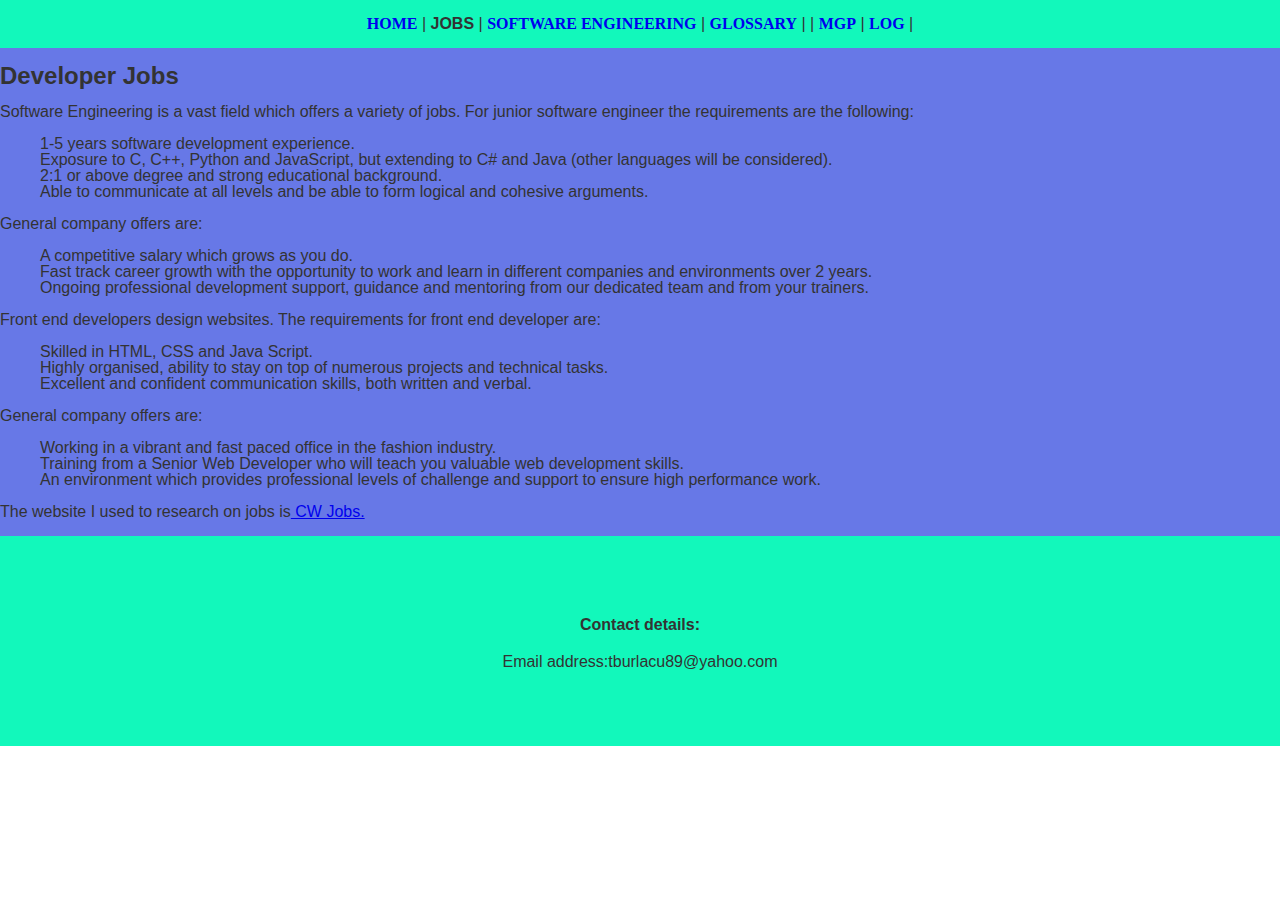
<file: Developer Jobs.html>
<!DOCTYPE html>
<html>
 <head>
   <meta charset="utf-8">
   <meta name="viewports" content="width=device-width, initial-scale=1">
   <title>Developer Jobs</title> 
   <link rel= "stylesheet" href="main.css">
  </head>
  <body>
    <header> <nav class="nav">
        <a href="index.html"><b>HOME</b></a> | <b>JOBS</b> |  <a href="Software Engineering.html"><b>SOFTWARE ENGINEERING</b></a>
       | <a href="Glossary.html"><b>GLOSSARY</b></a> |
      | <a href="MGP.html"><b>MGP</b></a> 
       | <a href="LOG.html"><b>LOG</b></a>  |
    </nav>
  </header>
  <main class="main">
    <article class="dev_jobs">
  <h2>Developer Jobs</h2>
    <p>Software Engineering is a vast field which offers a variety of jobs. For junior software engineer the requirements are the following: </p>
    <ul class="list">
      <li>1-5 years software development experience.</li>
      <li>Exposure to C, C++, Python and JavaScript, but extending to C# and Java (other languages will be considered).</li>
      <li>2:1 or above degree and strong educational background.</li>
      <li>Able to communicate at all levels and be able to form logical and cohesive arguments.</li>
    </ul>
    <p>General company offers are:</p>
    <ul>
      <li>A competitive salary which grows as you do.</li>
      <li>Fast track career growth with the opportunity to work and learn in different companies and environments over 2 years.</li>
      <li>Ongoing professional development support, guidance and mentoring from our dedicated team and from your trainers.</li>
    </ul>
    <p>Front end developers design websites. The requirements for front end developer are:</p>
    <ul>
      <li>Skilled in HTML, CSS and Java Script.</li>
      <li>Highly organised, ability to stay on top of numerous projects and technical tasks.</li>
      <li>Excellent and confident communication skills, both written and verbal.</li>
      </ul>
      <p>General company offers are:</p>
      <ul>
        <li>Working in a vibrant and fast paced office in the fashion industry.</li>
        <li>Training from a Senior Web Developer who will teach you valuable web development skills.</li>
        <li>An environment which provides professional levels of challenge and support to ensure high performance work.</li>
      </ul>
      <p>The website I used to research on jobs is<a href="https://www.cwjobs.co.uk/"> CW Jobs.</a></p>
  </article>
  </main>
    <footer class="footer">
      <p><h4>Contact details:</h4>
        <p>Email address:tburlacu89@yahoo.com</p></p>
    </footer>
  </body>
</html>
</file>
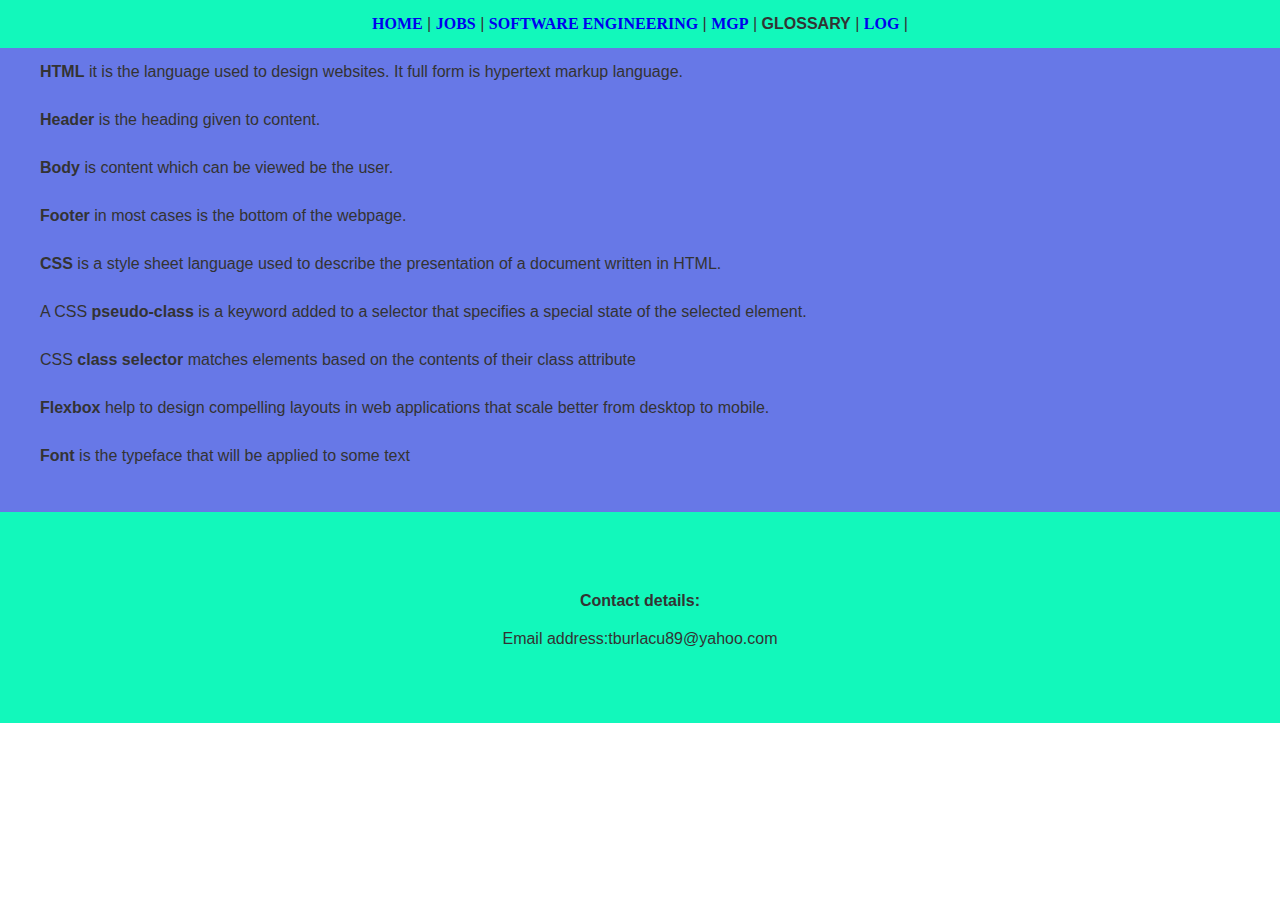
<file: Glossary.html>
<!DOCTYPE html>
<html>
 <head>
   <meta charset="utf-8">
   <meta name="viewports" content="width=device-width, initial-scale=1">
   <link rel= "stylesheet" href="main.css">
   <title>GLOSSARY</title>
  </head>
  <body>
    <header>
      <nav class="nav">
          <center> <a href="index.html"><b>HOME</b></a> |  <a href="Developer Jobs.html"><b>JOBS</b></a> | <a href="Software Engineering.html"><b>SOFTWARE ENGINEERING</b></a>
          |  <a href="MGP.html"><b>MGP</b></a>  | <b>GLOSSARY</b> | <a href="LOG.html"><b>LOG</b></a>  | </center>
       </nav>
      </header>
      <main class="main">
        <ul class="list">
          <li><b>HTML</b> it is the language used to design websites. It full form is hypertext markup language.</li><br>
        </br>
        <li><b>Header</b> is the heading given to content.</li><br>
      </br>
          <li><b>Body</b> is content which can be viewed be the user.</li><br>
        </br>
          <li><b>Footer</b> in most cases is the bottom of the webpage.</li><br>
        </br>
          <li><b>CSS</b> is a style sheet language used to describe the presentation of a document written in HTML.</li><br>
        </br>
          <li>A CSS <b>pseudo-class</b> is a keyword added to a selector that specifies a special state of the selected element.</li><br>
        </br>
          <li>CSS <b>class selector</b> matches elements based on the contents of their class attribute<li><br>
          </br>
          <li><b>Flexbox</b> help to design compelling layouts in web applications that scale better from desktop to mobile.</li><br>
        </br>
          <li><b>Font</b> is the typeface that will be applied to some text</li><br>
        </br>
        </ul>
  </main>
    <footer class="footer">
      <p><h4>Contact details:</h4>
        <p>Email address:tburlacu89@yahoo.com</p></p>
    </footer>
  </body>
</html>
</file>
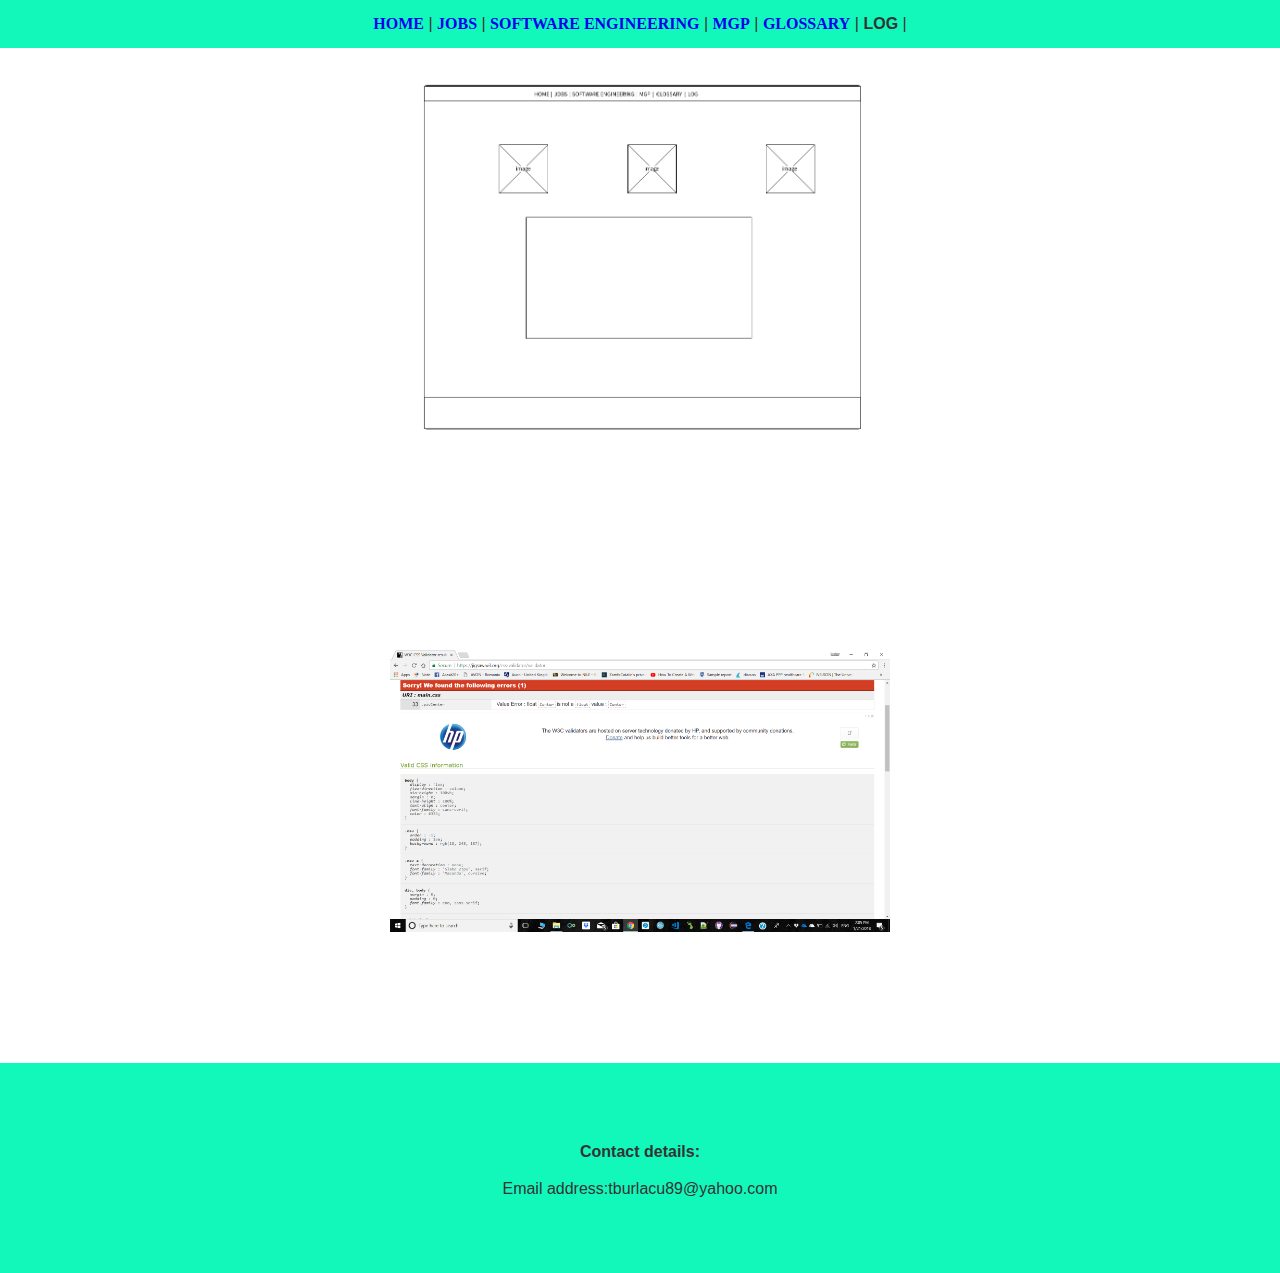
<file: LOG.html>
<!DOCTYPE html>
<html>
 <head>
   <meta charset="utf-8">
   <meta name="viewports" content="width=device-width, initial-scale=1">
   <link rel= "stylesheet" href="main.css">
   <title>LOG</title>
  </head>
  <body>
    <header>
      <nav class="nav">
          <div><a href="index.html"><b>HOME</b></a> |  <a href="Developer Jobs.html"><b>JOBS</b></a> 
          | <a href="Software Engineering.html"><b>SOFTWARE ENGINEERING</b></a> | 
        <a href="MGP.html"><b>MGP</b></a> | <a href="Glossary.html"><b>GLOSSARY</b></a>
         | <b>LOG</b> | </div> </nav>
        </header>
        <main>
            <img src="images/wireframe.png" alt="wireframe" class= "img4">
            <img src="images/errors.png" alt="errors" class= "img5">
  </main>
    <footer class="footer">
      <p><h4>Contact details:</h4>
        <p>Email address:tburlacu89@yahoo.com</p></p>
    </footer>
  </body>
</html>
</file>
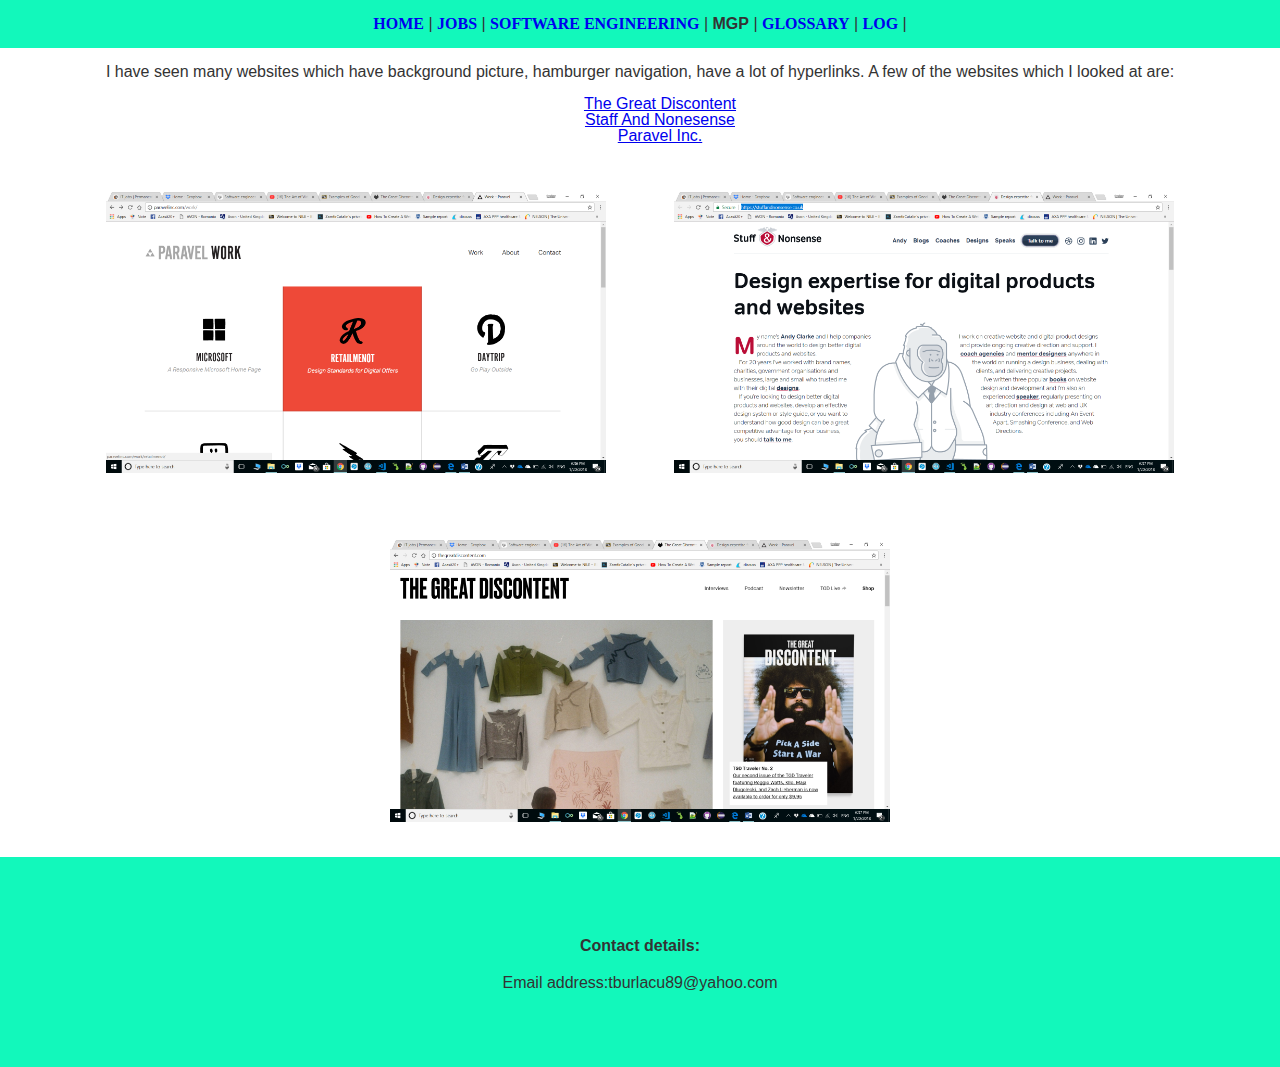
<file: MGP.html>
<!DOCTYPE html>
<html>
 <head>
   <meta charset="utf-8">
   <meta name="viewports" content="width=device-width, initial-scale=1">
   <link rel= "stylesheet" href="main.css">
   <title>Models Of Good Practice</title>
  </head>
  <body>
    <header>
      <nav class="nav">
          <center> <a href="index.html"><b>HOME</b></a> | <a href="Developer Jobs.html"><b>JOBS</b></a> |  <a href="Software Engineering.html"><b>SOFTWARE ENGINEERING</b></a>
          | <b>MGP</b> |
          <a href="Glossary.html"><b>GLOSSARY</b></a> | <a href="LOG.html"><b>LOG</b></a>  |</center>
       </nav>
      </header>
      <main class-"main">
        <p>I have seen many websites which have background picture, hamburger navigation, have a lot of hyperlinks. A few of the websites which I looked at are:</p>
        <ul>
          <li><a href="http://thegreatdiscontent.com/">The Great Discontent</a></li>
          <li><a href="https://stuffandnonsense.co.uk/"> Staff And Nonesense</a></li>
          <li><a href="http://paravelinc.com/work/"> Paravel Inc.</a></li>
        </ul>
        <div class="images">
        <img src="images/Paravel.png" alt="Paravel" class="img1">
        <img src="images/Nonesense.png" alt="Nonesense" class="img2">
        <img src="images/Discontent.png" alt="Discotent" class="img3">
      </div>
  </main>
    <footer class="footer">
      <p><h4>Contact details:</h4>
        <p>Email address:tburlacu89@yahoo.com</p></p>
    </footer>
  </body>
</html>
</file>
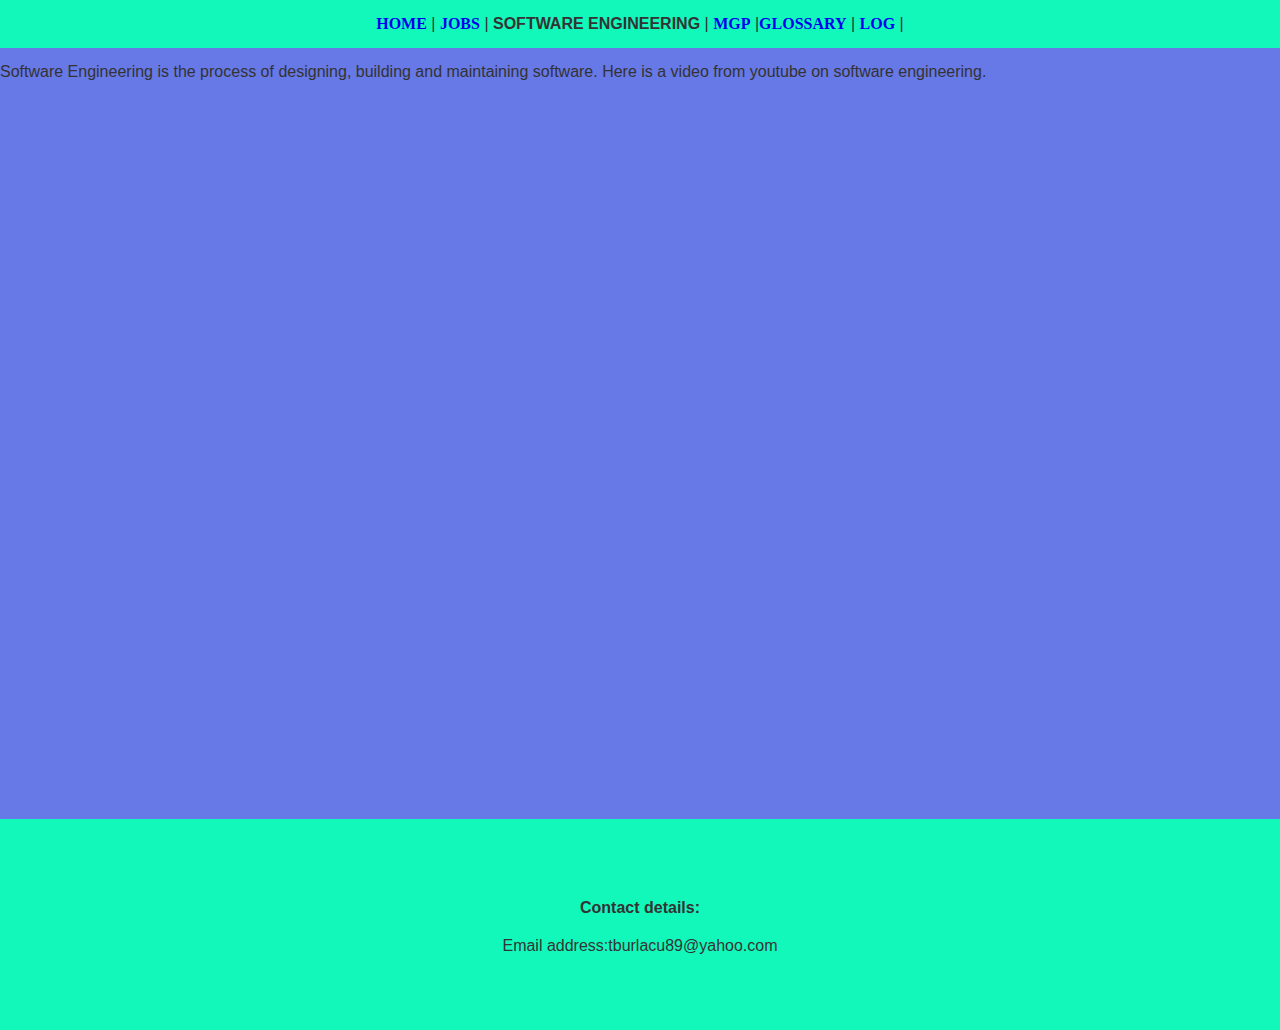
<file: Software Engineering.html>
<!DOCTYPE html>
<html>
 <head>
   <meta charset="utf-8">
   <meta name="viewports" content="width=device-width, initial-scale=1">
   <link rel= "stylesheet" href="main.css">
   <title>Software Engineering</title>
    </head>
  <body>
    <header>
      <nav class="nav">
        <center> <a href="index.html"><b>HOME</b></a> |  <a href="Developer Jobs.html"><b>JOBS</b></a> | <b>SOFTWARE ENGINEERING</b>
        | <a href="MGP.html"><b>MGP</b></a> |<a href="Glossary.html"><b>GLOSSARY</b></a> | <a href="LOG.html"><b>LOG</b></a>  | </center>
     </nav>
    </header>
    <main class="main">
      <p class ="software">Software Engineering is the process of designing, building and maintaining software. Here is a video from youtube on software engineering.</p>
      <iframe width="1080" height="720" src="https://www.youtube.com/embed/QdVFvsCWXrA" frameborder="0" allow="autoplay; encrypted-media" allowfullscreen></iframe>
  </main>
    <footer class="footer">
      <p><h4>Contact details:</h4>
        <p>Email address:tburlacu89@yahoo.com</p></p>
    </footer>
  </body>
</html>
</file>
<file: main.css>
body{
    display: flex ;
    flex-direction: column ;
    min-height: 100vh;
    margin: 0;
    line-height: 100%;
    text-align: center;
    font-family: sans-serif;
    color: #333;
}
.nav{
  order: -1;
  padding: 1em;
  background: rgb(18, 248,187);

}
.nav a{
  text-decoration: none ;
  font-family: 'Slabo 27px', serif;
  font-family: 'Macondo', cursive;

}
div, body{
  margin: 0;
  padding: 0;
  font-family: exo, sans-serif;
  
}
.picLeft{
  float: left ;
}
.picCenter{
    float: Center ;
}
.picRight{
      float: right ;
}
.collegue {
  display: flex;
  flex-direction: column;
  align-items: center;
  flex: 1 1 200px;
}
.collegues-container {
  display: flex;
  justify-content: center;
}
.collegues {
  display: flex;
  justify-content: space-between;
  flex-wrap: wrap;
}
.center{
  display: block;
    margin: 0 auto; 
    width: 800px;
}
.main{
  background-color:rgb(103, 120, 231) 
}
.video-section{
  background-color: rgb(103, 120, 231)
}
/*------footer-----*/
footer{
  width: 100%;
  background-color:rgb(18, 248, 187);
  padding: 60px 0px;
}
ul{
list-style: none;
}
.dev_jobs{
  text-align: left;
}
.dev-jobs p{
  font-weight:500 ;
}
.software{
  text-align: left;
  font-weight: 500;
}
.img1{
  width: 500px;
  text-align: left;
  margin: 2em;
}
.img2{
  width: 500px;
  text-align: right;
  margin: 2em;
}
.img3{
  width: 500px;
  text-align: center;
  margin: 2em;
}
.img4{
  width: 500px;
  text-align: left;
  margin: 2em;
}
.img5{
  width: 500px;
  text-align: right;
  margin: 8em;
}
.list{
  text-align: left;
}
@media(min-width: 600px){

}

@media (min-width: 900px){
  
}
</file>
